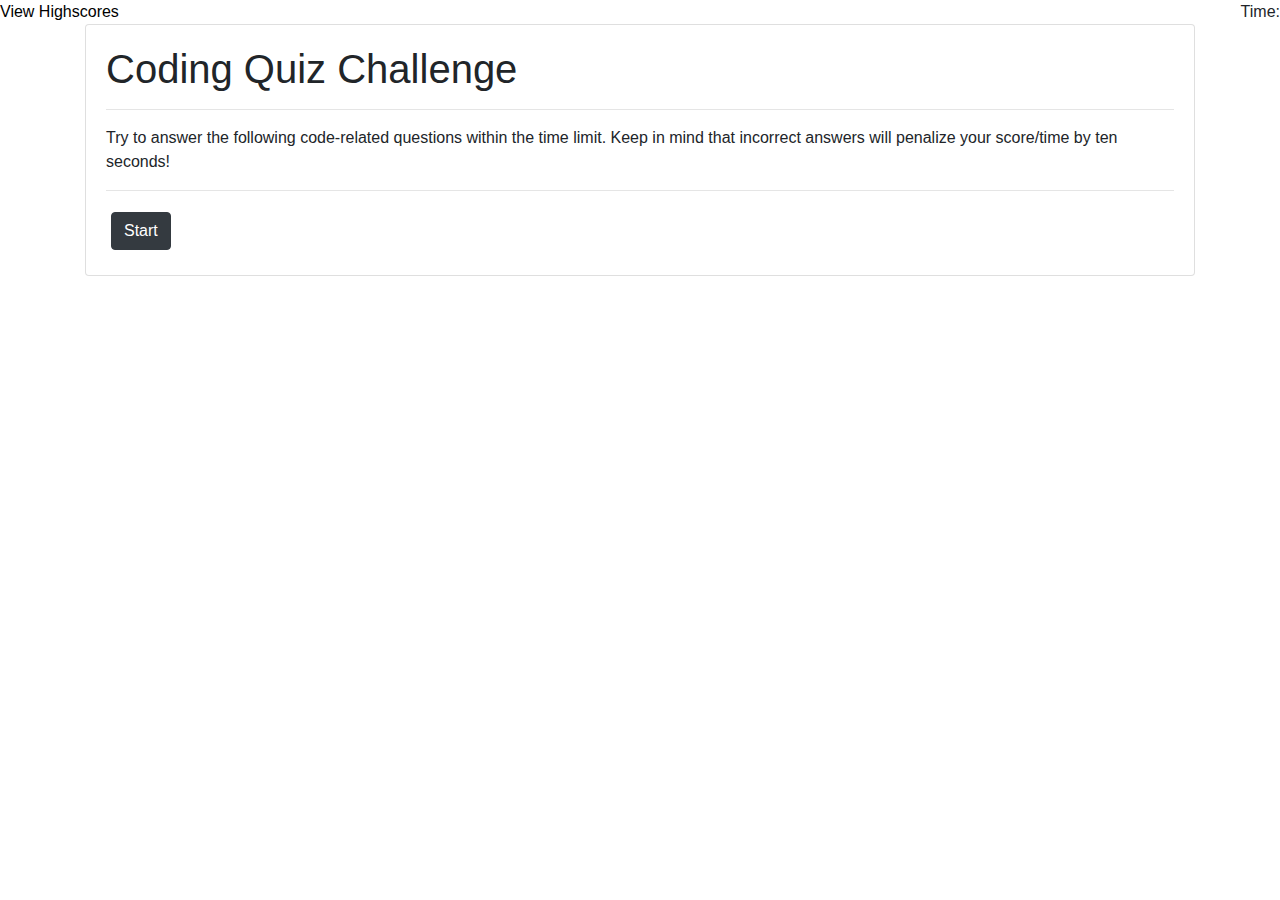
<file: index.html>
<!DOCTYPE html>

<html lang="en">

<head>
    <meta charset="utf-8">
    <link rel="stylesheet" href="styles.css" type="text/css" />
    <link rel="stylesheet" href="https://stackpath.bootstrapcdn.com/bootstrap/4.3.1/css/bootstrap.min.css">

    <title>Coding Quiz Challenge</title>
</head>

<body>

    <nav>
        <a href="highscore.html">View Highscores</a>
        <div class="timer">Time:</div>
    </nav>

    <!--Info Container -->
    <div class="container" id="infoContainer">
        <div class="row">
            <div class="col-lg-12">
                <div class="card">
                    <div class="card-body">
                        <h1 class="card-title">Coding Quiz Challenge</h1>
                        <hr>
                        <p class="card-text">Try to answer the following code-related questions within the time limit. 
                            Keep in mind that incorrect answers will penalize your score/time by ten seconds!
                        </p>
                        <hr>
                        <button id="startBtn" class="btn btn-dark" type="button">Start</button>
                    </div>
                </div>
            </div>
        </div>
    </div>

    <div class="container" id="questionContainer">
        <div class="row">
            <div class="col-lg-12">
                <div class="card">
                    <div class="card-body">
                        <h2 class="card-title" id="question"></h2>
                        <hr>
                        <ul>
                            <li><button type="button" class="btn btn-dark" id="answerChoiceOne"></button></li>
                            <li><button type="button" class="btn btn-dark" id="answerChoiceTwo"></button></li>
                            <li><button type="button" class="btn btn-dark" id="answerChoiceThree"></button></li>
                            <li><button type="button" class="btn btn-dark" id="answerChoiceFour"></button></li>
                        </ul>
                        <hr>
                        <div id="popUP"></div>
                    </div>
                </div>
            </div>
        </div>
    </div>

    <div class="container" id="completeContainer">
        <div class="row">
            <div class="col-lg-12">
                <div class="card">
                    <div class="card-body">
                        <h2 class="card-title">Congratulations you completed the Quiz!</h2>
                        <hr>
                        <p>Your final Score is:</p>
                        <div class="row g-3 align-items-center">
                            <div class="col-auto">
                              <label for="inputPassword6" class="col-form-label">Enter Initials</label>
                            </div>
                            <div class="col-auto">
                              <input type="text" id="intialsHighscore" class="form-control">
                            </div>
                            <div class="col-auto">
                                <button type="sumbit" class="btn btn-dark" id="submitHighscore">Submit</button>
                            </div>
                          </div>

                        <hr>
                        <a href="index.html"><button class="btn btn-dark" type="button">Restart</button></a>
                    </div>
                </div>
            </div>
        </div>
    </div>

</body>

<script src="script.js" type="text/javascript"></script>

</html>
</file>
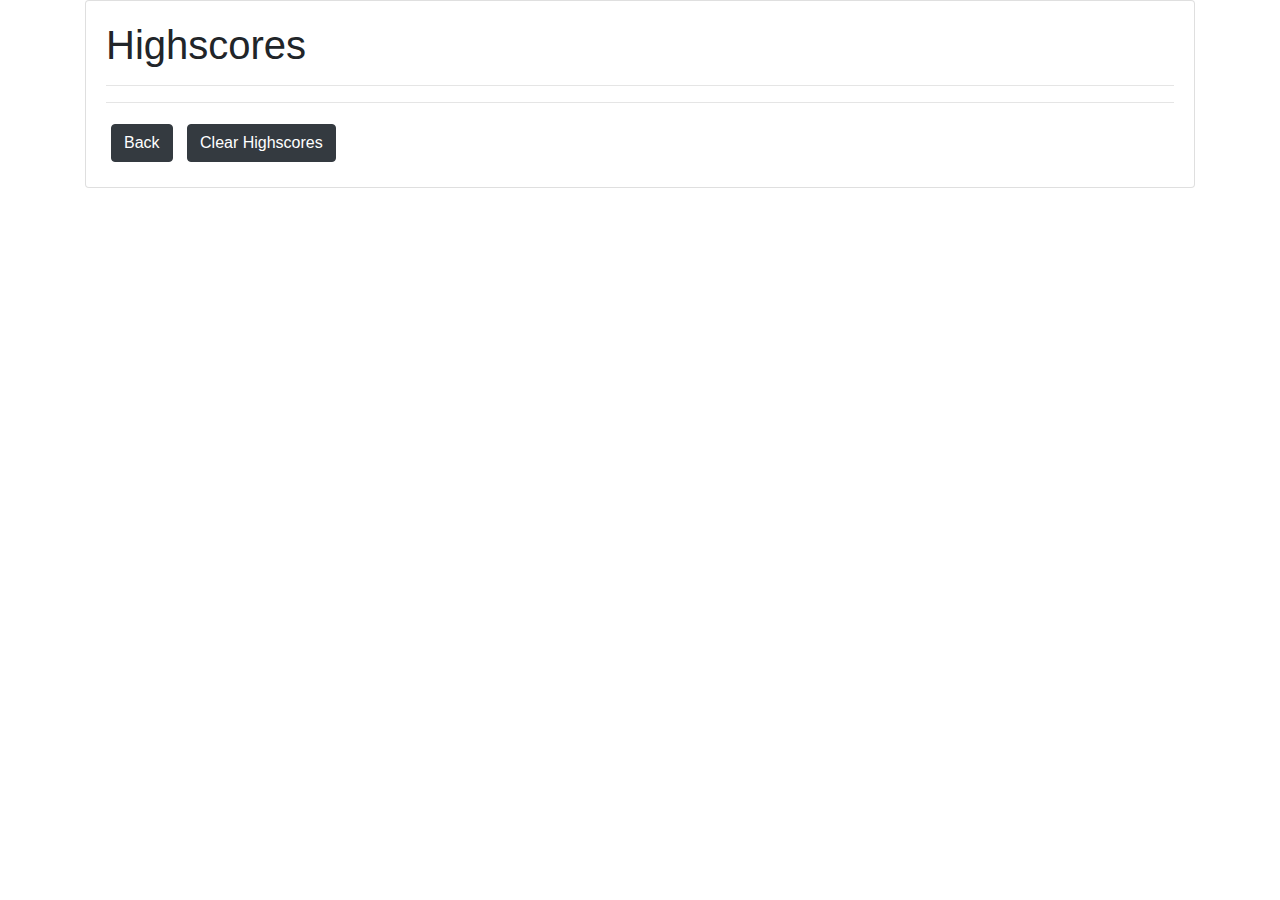
<file: highscore.html>
<!DOCTYPE html>

<html lang="en">

<head>
    <meta charset="utf-8">
    <link rel="stylesheet" href="https://stackpath.bootstrapcdn.com/bootstrap/4.5.2/css/bootstrap.min.css">
    <link rel="stylesheet" href="styles.css">

    <title>Highscores</title>
</head>

<body>

    <div class="container" id="Container">
        <div class="row">
            <div class="col-lg-12  " id="highscoreContainer">
                <div class="card">
                    <div class="card-body">
                        <h1>Highscores</h1>
                        <hr>

                        <ol></ol>

                        <hr>

                        <a href="index.html"><button class="btn btn-dark">Back</button></a>
                        <button id="clearHighscoresBtn" class="btn btn-dark">Clear Highscores</button>

                    </div>
                </div>
            </div>

        </div>
    </div>

</body>

<script type="text/javascript" src="script.js"></script>

</html>
</file>
<file: styles.css>
li {
    list-style-type: none;
}

a:link, a:visited {
    color: black;
  }

.hide {
    display: none;
}

.btn-dark {
    margin: 5px; 
}

.timer {
    float: right;
}

#popUP {
    font-style: bold;
    font-size: 40;
}
</file>
